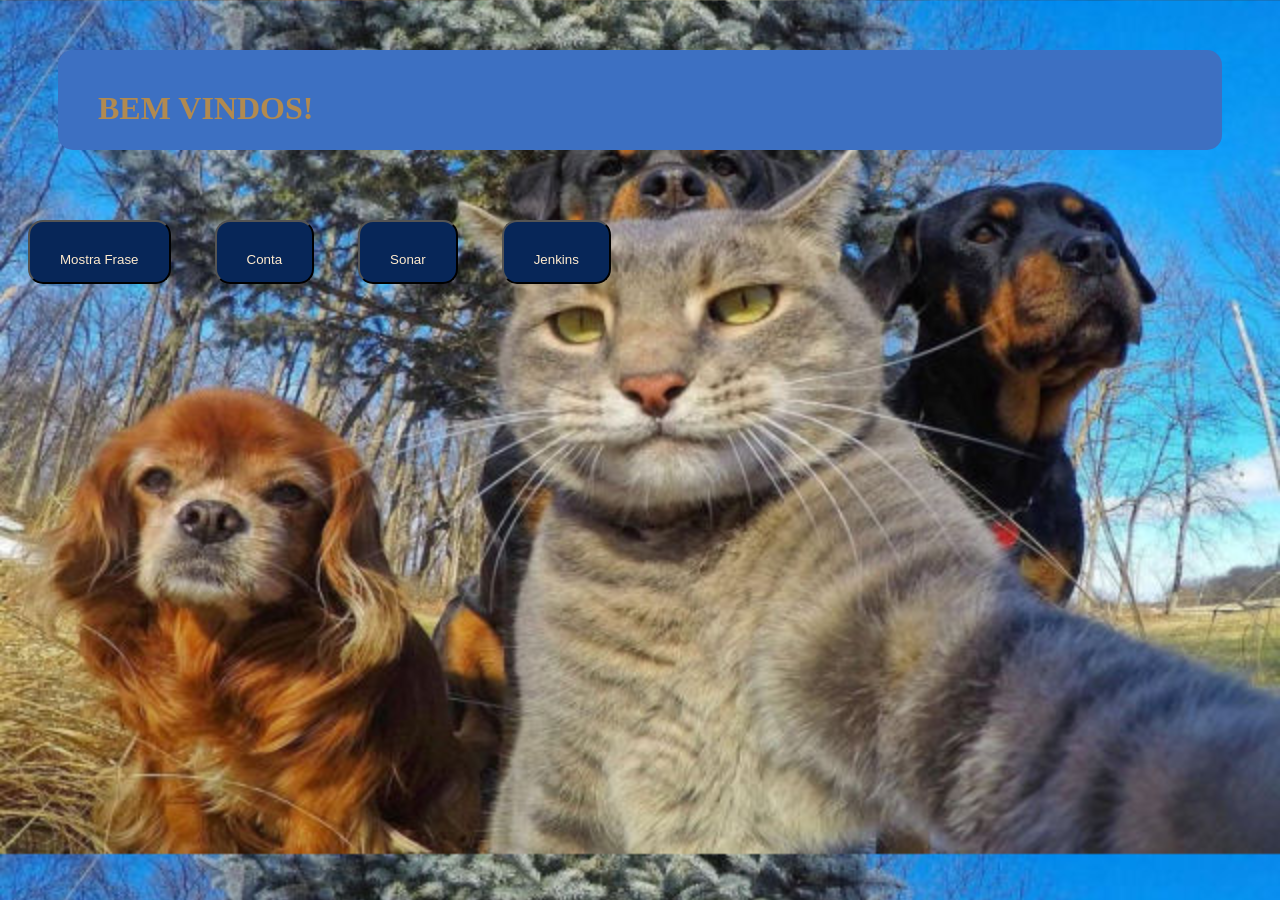
<file: aula30032022/index.html>
<!DOCTYPE html>
<html lang="pt-BR">
<head>
    <meta charset="UTF-8">
    <meta http-equiv="X-UA-Compatible" content="IE=edge">
    <meta name="viewport" content="width=device-width, initial-scale=1.0">
    <link rel="stylesheet" href="venda.html">
    <link rel="stylesheet" href="css/estilo.css">
    <title>Document</title>
</head>
<body>
    <div>
        <h1>BEM VINDOS!</h1>
        <button onclick="criarParagrafo()">Mostra Frase</button>
        <button onclick="contaMais()">Conta</button>
        <button onclick="SonarDireciona()">Sonar</button>
        <button onclick="JenkinsDireciona()">Jenkins</button>
    </div>
       
    
    

</body>
    <script src="script.js" defer></script>
</html>
</file>
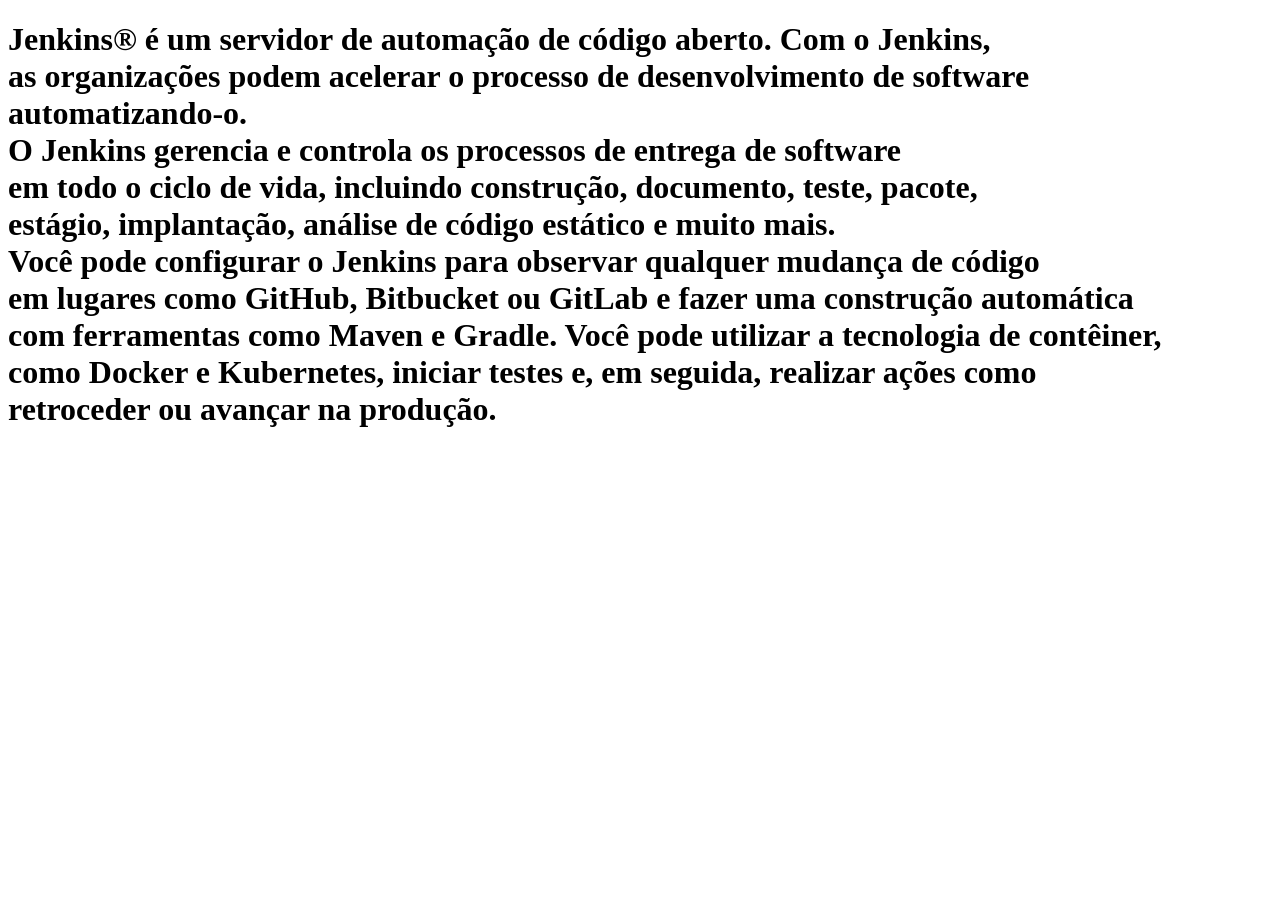
<file: aula30032022/venda.html>
<!DOCTYPE html>
<html lang="en">
<head>
    <meta charset="UTF-8">
    <meta http-equiv="X-UA-Compatible" content="IE=edge">
    <meta name="viewport" content="width=device-width, initial-scale=1.0">
    <title>Document</title>
</head>
<body>
    <h1>
        Jenkins® é um servidor de automação de código aberto. Com o Jenkins,</br>
         as organizações podem acelerar o processo de desenvolvimento de software</br>
          automatizando-o.</br>

        O Jenkins gerencia e controla os processos de entrega de software </br>
        em todo o ciclo de vida, incluindo construção, documento, teste, pacote, </br>
        estágio, implantação, análise de código estático e muito mais.</br>

        Você pode configurar o Jenkins para observar qualquer mudança de código </br>
        em lugares como GitHub, Bitbucket ou GitLab e fazer uma construção automática </br>
        com ferramentas como Maven e Gradle. Você pode utilizar a tecnologia de contêiner,</br>
         como Docker e Kubernetes, iniciar testes e, em seguida, realizar ações como</br>
          retroceder ou avançar na produção.</br>
    </h1>
</body>
</html>
</file>
<file: aula30032022/css/estilo.css>
body{
    
    background-image: url('../img/gatinhosDog.jpg');
    background-size: cover;
   
}

button{
    background-color: rgb(7, 38, 88);
    color: blanchedalmond;
    height: 10px;
    margin: 20px;
    padding: 30px;
    border-radius: 15px;
}

h1{
    background-color: rgb(61, 112, 194);
    color: rgb(177, 138, 80);
    height: 20px;
    margin: 50px;
    padding: 40px;
    border-radius: 15px;
}
</file>
